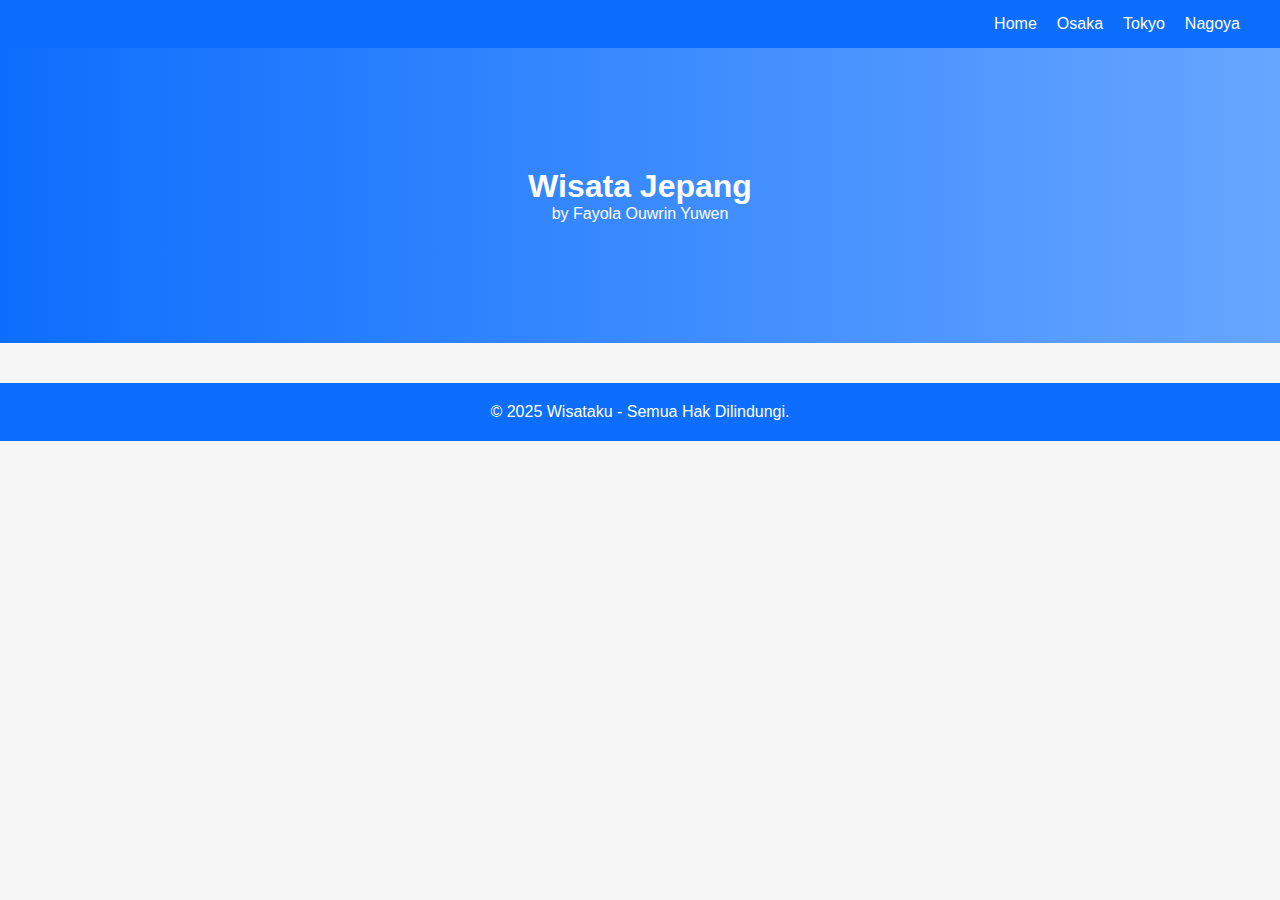
<file: index.html>
<!DOCTYPE html>
<html lang="id">
<head>
    <meta charset="UTF-8">
    <meta name="viewport" content="width=device-width, initial-scale=1.0">
    <title>Wisata Jepang</title>
    <link rel="stylesheet" href="style.css">
</head>
<body>

    <!-- NAVBAR -->
    <nav class="navbar">
        <div class="logo"></div>
        <ul class="menu">
            <li><a href="#home">Home</a></li>
            <li><a href="osaka.html">Osaka</a></li>
            <li><a href="tokyo.html">Tokyo</a></li>
            <li><a href="nagoya.html">Nagoya</a></li>
        </ul>
    </nav>

    <!-- HERO SECTION -->
    <header id="home" class="hero">
        <h1>Wisata Jepang</h1>
        <p>by Fayola Ouwrin Yuwen</p>
    </header>
   

    <!-- FOOTER -->
    <footer>
        <p>© 2025 Wisataku - Semua Hak Dilindungi.</p>
    </footer>

</body>
</html>
</file>
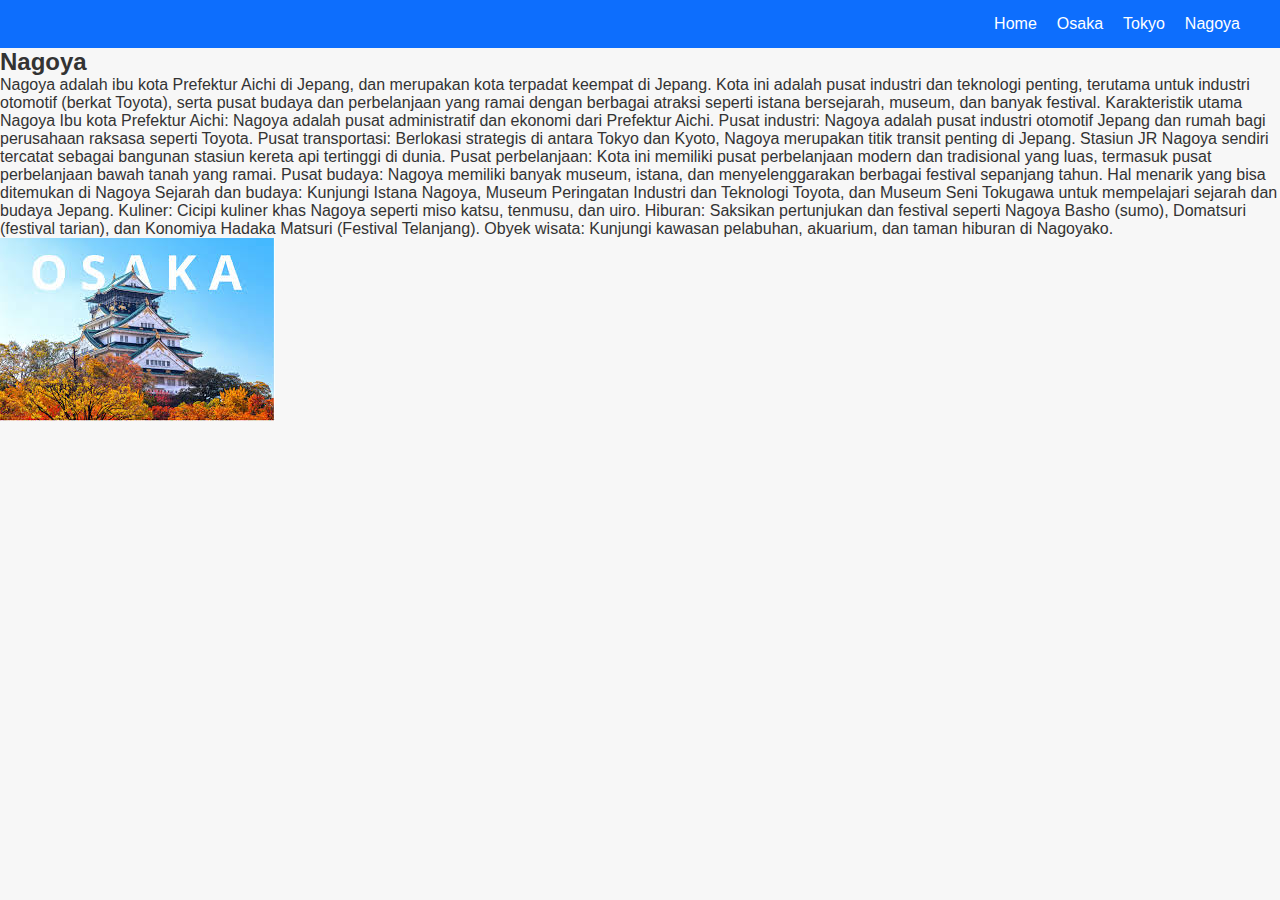
<file: nagoya.html>
<!DOCTYPE html>
<html lang="id">
<head>
    <meta charset="UTF-8">
    <meta name="viewport" content="width=device-width, initial-scale=1.0">
    <title>Wisata Jepang</title>
    <link rel="stylesheet" href="style.css">
</head>
<body>

    <!-- NAVBAR -->
    <nav class="navbar">
        <div class="logo"></div>
        <ul class="menu">
            <li><a href="#home">Home</a></li>
            <li><a href="osaka.html">Osaka</a></li>
            <li><a href="tokyo.html">Tokyo</a></li>
            <li><a href="nagoya.html">Nagoya</a></li>
        </ul>
    </nav>

    <section id="hosting">
        <h2>Nagoya</h2>
        <p>Nagoya adalah ibu kota Prefektur Aichi di Jepang, dan merupakan kota terpadat keempat di Jepang. Kota ini adalah pusat industri dan teknologi penting, terutama untuk industri otomotif (berkat Toyota), serta pusat budaya dan perbelanjaan yang ramai dengan berbagai atraksi seperti istana bersejarah, museum, dan banyak festival.  
Karakteristik utama Nagoya
Ibu kota Prefektur Aichi: Nagoya adalah pusat administratif dan ekonomi dari Prefektur Aichi. 
Pusat industri: Nagoya adalah pusat industri otomotif Jepang dan rumah bagi perusahaan raksasa seperti Toyota. 
Pusat transportasi: Berlokasi strategis di antara Tokyo dan Kyoto, Nagoya merupakan titik transit penting di Jepang. Stasiun JR Nagoya sendiri tercatat sebagai bangunan stasiun kereta api tertinggi di dunia. 
Pusat perbelanjaan: Kota ini memiliki pusat perbelanjaan modern dan tradisional yang luas, termasuk pusat perbelanjaan bawah tanah yang ramai. 
Pusat budaya: Nagoya memiliki banyak museum, istana, dan menyelenggarakan berbagai festival sepanjang tahun. 
Hal menarik yang bisa ditemukan di Nagoya
Sejarah dan budaya: Kunjungi Istana Nagoya, Museum Peringatan Industri dan Teknologi Toyota, dan Museum Seni Tokugawa untuk mempelajari sejarah dan budaya Jepang. 
Kuliner: Cicipi kuliner khas Nagoya seperti miso katsu, tenmusu, dan uiro. 
Hiburan: Saksikan pertunjukan dan festival seperti Nagoya Basho (sumo), Domatsuri (festival tarian), dan Konomiya Hadaka Matsuri (Festival Telanjang). 
Obyek wisata: Kunjungi kawasan pelabuhan, akuarium, dan taman hiburan di Nagoyako. </p>
        <img src="osaka.jfif" alt="Contoh Hosting">
    </section>
</body>
</html>
</file>
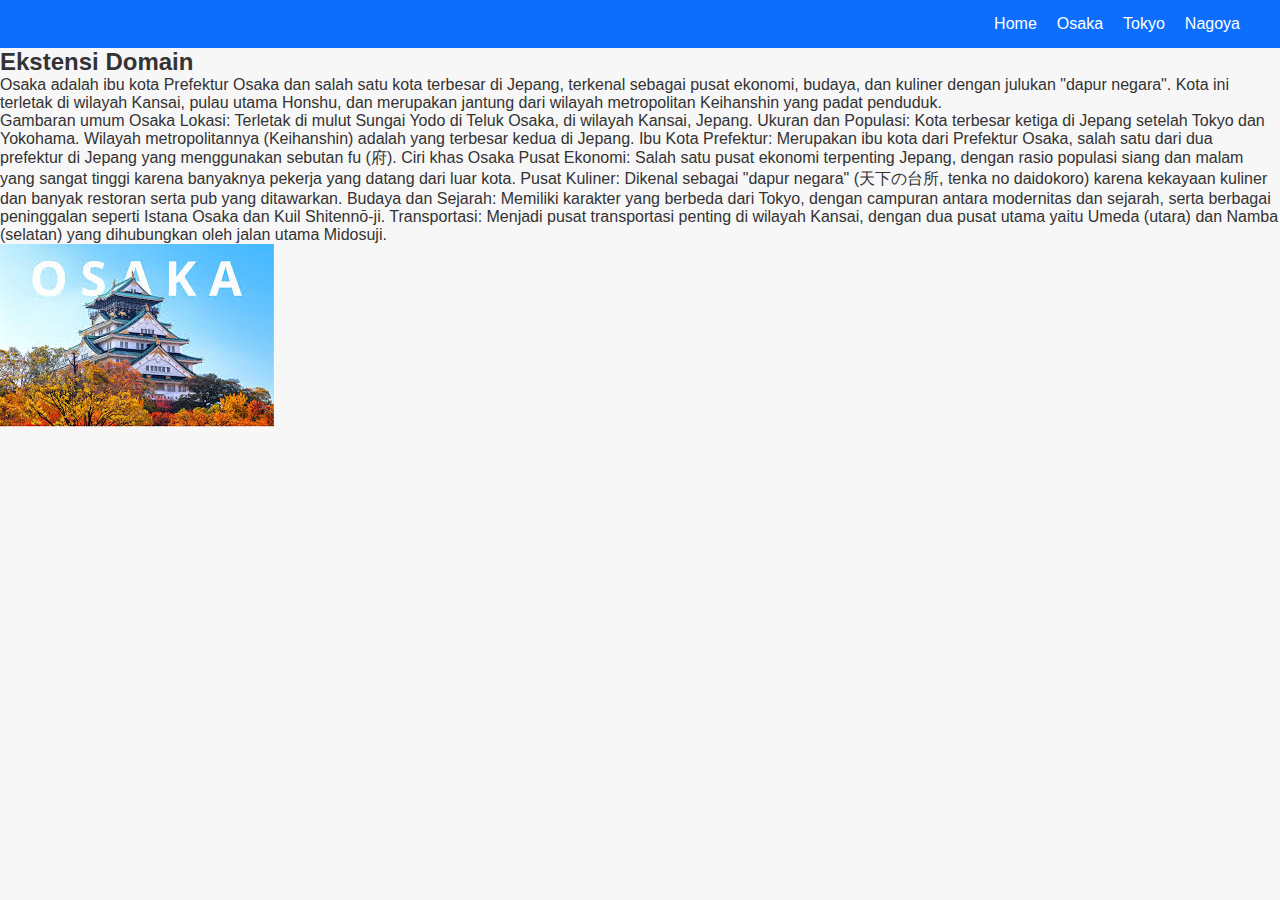
<file: osaka.html>
<!DOCTYPE html>
<html lang="id">
<head>
    <meta charset="UTF-8">
    <meta name="viewport" content="width=device-width, initial-scale=1.0">
    <title>Wisata Jepang</title>
    <link rel="stylesheet" href="style.css">
</head>
<body>

    <!-- NAVBAR -->
    <nav class="navbar">
        <div class="logo"></div>
        <ul class="menu">
            <li><a href="#home">Home</a></li>
            <li><a href="osaka.html">Osaka</a></li>
            <li><a href="tokyo.html">Tokyo</a></li>
            <li><a href="nagoya.html">Nagoya</a></li>
        </ul>
    </nav>
    
    <section id="ekstensi">
        <h2>Ekstensi Domain</h2>
        <p>Osaka adalah ibu kota Prefektur Osaka dan salah satu kota terbesar di Jepang, terkenal sebagai pusat ekonomi, budaya, dan kuliner dengan julukan "dapur negara". Kota ini terletak di wilayah Kansai, pulau utama Honshu, dan merupakan jantung dari wilayah metropolitan Keihanshin yang padat penduduk. </p>
        <p>Gambaran umum Osaka
Lokasi: Terletak di mulut Sungai Yodo di Teluk Osaka, di wilayah Kansai, Jepang.
Ukuran dan Populasi: Kota terbesar ketiga di Jepang setelah Tokyo dan Yokohama. Wilayah metropolitannya (Keihanshin) adalah yang terbesar kedua di Jepang.
Ibu Kota Prefektur: Merupakan ibu kota dari Prefektur Osaka, salah satu dari dua prefektur di Jepang yang menggunakan sebutan fu (府). 
Ciri khas Osaka
Pusat Ekonomi: Salah satu pusat ekonomi terpenting Jepang, dengan rasio populasi siang dan malam yang sangat tinggi karena banyaknya pekerja yang datang dari luar kota.
Pusat Kuliner: Dikenal sebagai "dapur negara" (天下の台所, tenka no daidokoro) karena kekayaan kuliner dan banyak restoran serta pub yang ditawarkan.
Budaya dan Sejarah: Memiliki karakter yang berbeda dari Tokyo, dengan campuran antara modernitas dan sejarah, serta berbagai peninggalan seperti Istana Osaka dan Kuil Shitennō-ji.
Transportasi: Menjadi pusat transportasi penting di wilayah Kansai, dengan dua pusat utama yaitu Umeda (utara) dan Namba (selatan) yang dihubungkan oleh jalan utama Midosuji. </p>
        <img src="osaka.jfif" alt="Jenis Ekstensi Domain">
    </section>
</file>
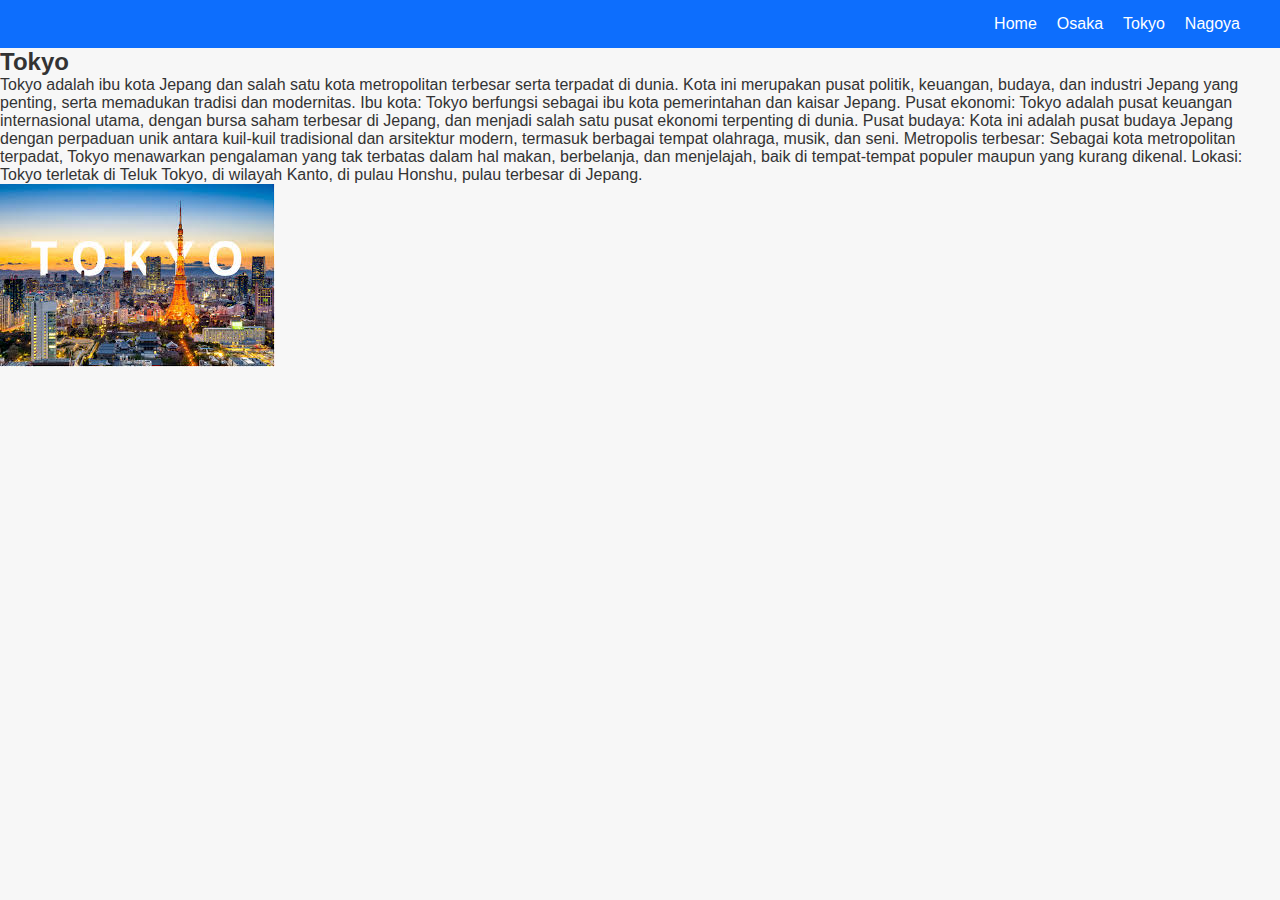
<file: tokyo.html>
<!DOCTYPE html>
<html lang="id">
<head>
    <meta charset="UTF-8">
    <meta name="viewport" content="width=device-width, initial-scale=1.0">
    <title>Wisata Jepang</title>
    <link rel="stylesheet" href="style.css">
</head>
<body>

    <!-- NAVBAR -->
    <nav class="navbar">
        <div class="logo"></div>
        <ul class="menu">
            <li><a href="#home">Home</a></li>
            <li><a href="osaka.html">Osaka</a></li>
            <li><a href="tokyo.html">Tokyo</a></li>
            <li><a href="nagoya.html">Nagoya</a></li>
        </ul>
    </nav>
    <section id="ekstensi">
        <h2>Tokyo</h2>
        <p>Tokyo adalah ibu kota Jepang dan salah satu kota metropolitan terbesar serta terpadat di dunia. Kota ini merupakan pusat politik, keuangan, budaya, dan industri Jepang yang penting, serta memadukan tradisi dan modernitas.  
Ibu kota: Tokyo berfungsi sebagai ibu kota pemerintahan dan kaisar Jepang. 
Pusat ekonomi: Tokyo adalah pusat keuangan internasional utama, dengan bursa saham terbesar di Jepang, dan menjadi salah satu pusat ekonomi terpenting di dunia. 
Pusat budaya: Kota ini adalah pusat budaya Jepang dengan perpaduan unik antara kuil-kuil tradisional dan arsitektur modern, termasuk berbagai tempat olahraga, musik, dan seni. 
Metropolis terbesar: Sebagai kota metropolitan terpadat, Tokyo menawarkan pengalaman yang tak terbatas dalam hal makan, berbelanja, dan menjelajah, baik di tempat-tempat populer maupun yang kurang dikenal. 
Lokasi: Tokyo terletak di Teluk Tokyo, di wilayah Kanto, di pulau Honshu, pulau terbesar di Jepang. </p>
<img src="tokyo.jfif" alt="Jenis Ekstensi Domain">
    </section>
</file>
<file: style.css>
* {
    margin: 0;
    padding: 0;
    box-sizing: border-box;
    font-family: Arial, sans-serif;
}

body {
    background: #f7f7f7;
    color: #333;
}

/* NAVBAR */
.navbar {
    display: flex;
    justify-content: space-between;
    align-items: center;
    padding: 15px 40px;
    background: #0d6efd;
    position: sticky;
    top: 0;
}

.logo {
    font-size: 22px;
    font-weight: bold;
    color: #fff;
}

.menu {
    list-style: none;
    display: flex;
}

.menu li {
    margin-left: 20px;
}

.menu a {
    color: white;
    text-decoration: none;
    font-weight: 500;
    transition: 0.3s;
}

.menu a:hover {
    color: #d1e8ff;
}

/* HERO */
.hero {
    background: linear-gradient(to right, #0d6efd, #67a6ff);
    color: white;
    text-align: center;
    padding: 120px 20px;
}

.hero .btn {
    margin-top: 20px;
    padding: 12px 25px;
    background: #fff;
    color: #0d6efd;
    text-decoration: none;
    font-weight: bold;
    border-radius: 5px;
}

/* SECTION */
.section {
    padding: 60px 40px;
    text-align: center;
}

.bg-light {
    background: #eef4ff;
}

/* CARDS */
.card-container {
    display: flex;
    justify-content: center;
    gap: 20px;
    flex-wrap: wrap;
    margin-top: 30px;
}

.card {
    background: white;
    width: 250px;
    padding: 25px;
    border-radius: 10px;
    box-shadow: 0 4px 12px rgba(0,0,0,0.1);
}

/* DOMAIN INPUT */
.domain-input {
    padding: 12px;
    width: 250px;
    border: 1px solid #999;
    border-radius: 5px;
    margin-right: 10px;
}

/* FOOTER */
footer {
    text-align: center;
    padding: 20px;
    background: #0d6efd;
    color: white;
    margin-top: 40px;
}
</file>
